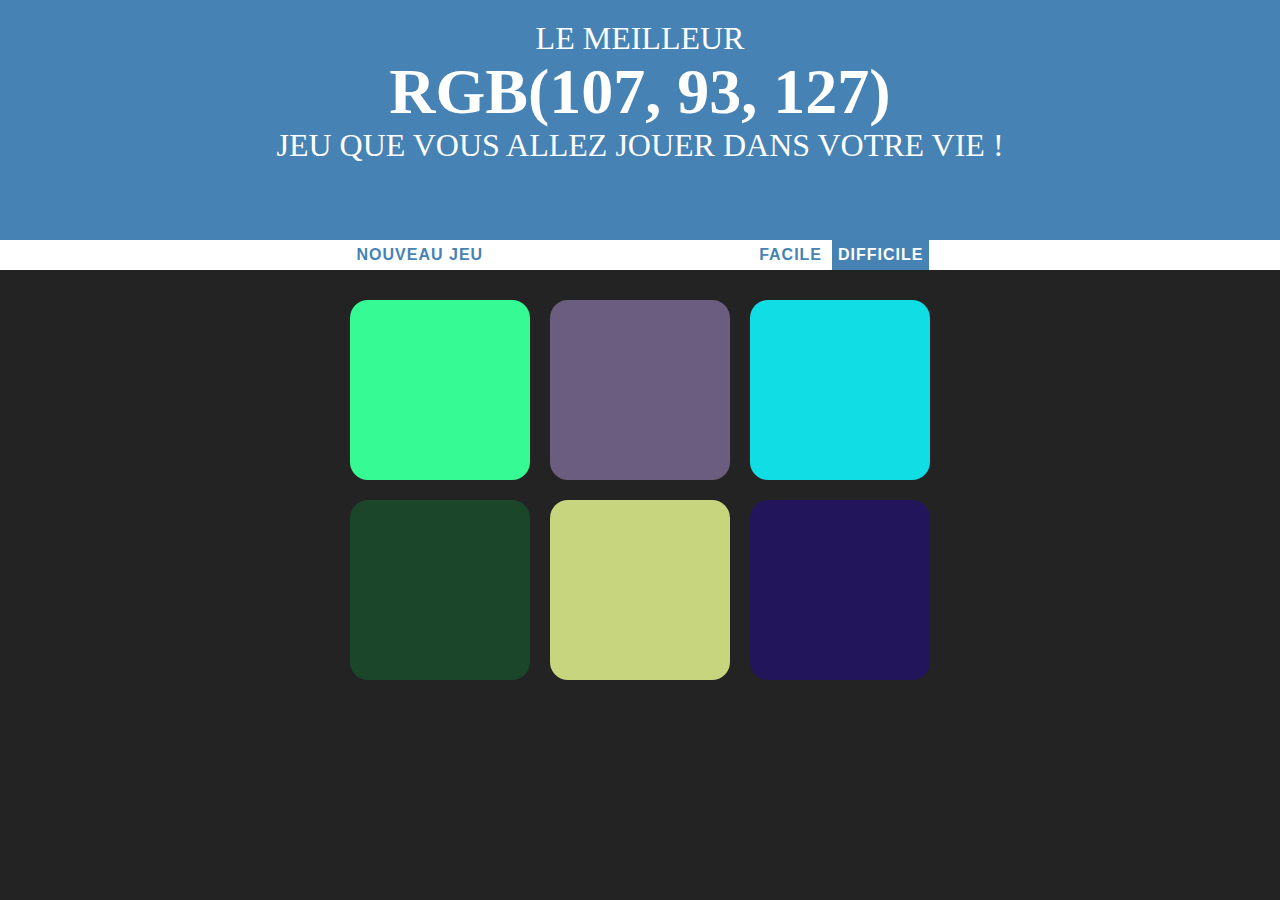
<file: index.html>
<!doctype html>
<html>
<head>
<meta charset="utf-8">
<title>Untitled Document</title>
	<link rel="stylesheet" href="style.css">
</head>

<body>
	
	<h1> Le meilleur <br>
		<span id="colorDisplay">RGB</span> <br>
		jeu que vous allez jouer dans votre vie !</h1>
	<div id="stripe">
		<button id="reset">Nouveau Jeu</button>
		<span id="message"></span>
		<button class ="mode">Facile</button>
		<button  class="mode selected">Difficile</button>
	</div>
	<div class="container">
	<div class="square"></div>
	<div class="square"></div>
	<div class="square"></div>
	<div class="square"></div>
	<div class="square"></div>
	<div class="square"></div>
	</div>
	
	<script type="text/javascript" src="magie.js"></script>
</body>
</html>
</file>
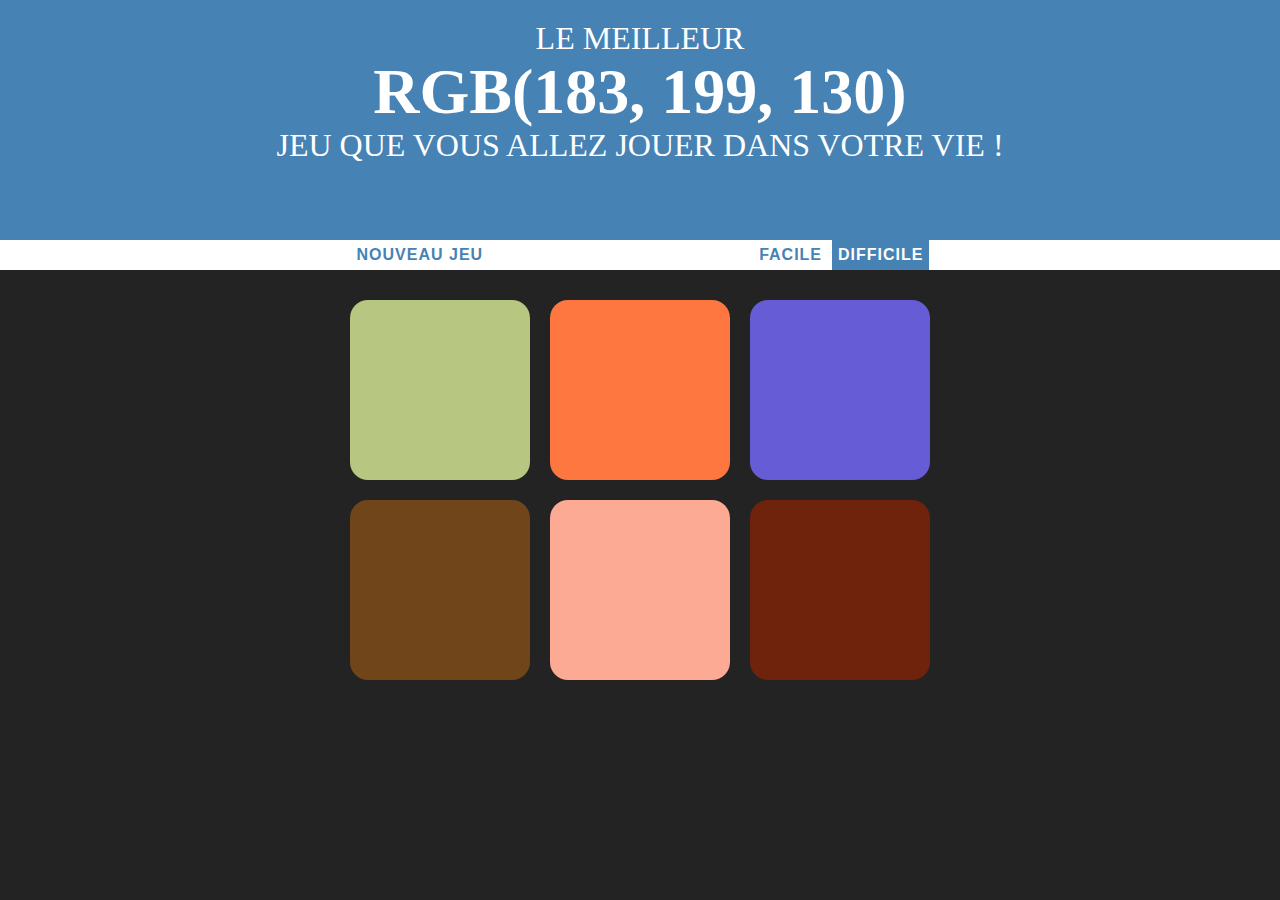
<file: Colorone.html>
<!doctype html>
<html>
<head>
<meta charset="utf-8">
<title>Untitled Document</title>
	<link rel="stylesheet" href="colorone.css">
</head>

<body>
	
	<h1> Le meilleur <br>
		<span id="colorDisplay">RGB</span> <br>
		jeu que vous allez jouer dans votre vie !</h1>
	<div id="stripe">
		<button id="reset">Nouveau Jeu</button>
		<span id="message"></span>
		<button class ="mode">Facile</button>
		<button  class="mode selected">Difficile</button>
	</div>
	<div class="container">
	<div class="square"></div>
	<div class="square"></div>
	<div class="square"></div>
	<div class="square"></div>
	<div class="square"></div>
	<div class="square"></div>
	</div>
	
	<script type="text/javascript" src="Colorone.js"></script>
</body>
</html>
</file>
<file: style.css>
body {
	background-color: #232323;
	margin: 0;
	font-family: "Montserrat", "Avenir";
}
.square {
	width: 30%;
	background: purple;
	padding-bottom: 30%;
	float: left;
	margin: 1.66%;
	border-radius: 10%;
	transition: all 0.5s;
	-webkit-transition: background 0.5s;
	-moz-transition: background 0.5s;

}
.container {
	margin: 20px auto;
	max-width: 600px;
}

#message {
	display: inline-block;
	width: 20%;
	font-size: inherit;
	text-transform: uppercase;
}

h1 {
	color: white;
	text-align: center;
	background-color: steelblue;
	margin: 0;
	height: 200px;
	font-weight: normal;
	padding: 20px 0;
	text-transform: uppercase;
}

#stripe {
	background-color: white;
	height: 30px;
	text-align: center;
	color: black;
	
}

#colorDisplay {
	font-weight: 700;
	font-size: 2em;
	line-height: 1.1;
	
}

button {
	border: none;
	background: none;
	text-transform: uppercase;
	color: steelblue;
	font-weight: 700;
	letter-spacing: 1px;
	height: 100%;
	font-size: inherit;
	transition: all 0.5s;
	-webkit-transition: background 0.5s;
	-moz-transition: background 0.5s;
}

button:hover {
	color: white;
	background: steelblue;
}

.selected {
	background-color: steelblue;
	color: white;
	
}
</file>
<file: colorone.css>
body {
	background-color: #232323;
	margin: 0;
	font-family: "Montserrat", "Avenir";
}
.square {
	width: 30%;
	background: purple;
	padding-bottom: 30%;
	float: left;
	margin: 1.66%;
	border-radius: 10%;
	transition: all 0.5s;
	-webkit-transition: background 0.5s;
	-moz-transition: background 0.5s;

}
.container {
	margin: 20px auto;
	max-width: 600px;
}

#message {
	display: inline-block;
	width: 20%;
	font-size: inherit;
	text-transform: uppercase;
}

h1 {
	color: white;
	text-align: center;
	background-color: steelblue;
	margin: 0;
	height: 200px;
	font-weight: normal;
	padding: 20px 0;
	text-transform: uppercase;
}

#stripe {
	background-color: white;
	height: 30px;
	text-align: center;
	color: black;
	
}

#colorDisplay {
	font-weight: 700;
	font-size: 2em;
	line-height: 1.1;
	
}

button {
	border: none;
	background: none;
	text-transform: uppercase;
	color: steelblue;
	font-weight: 700;
	letter-spacing: 1px;
	height: 100%;
	font-size: inherit;
	transition: all 0.5s;
	-webkit-transition: background 0.5s;
	-moz-transition: background 0.5s;
}

button:hover {
	color: white;
	background: steelblue;
}

.selected {
	background-color: steelblue;
	color: white;
	
}
</file>
